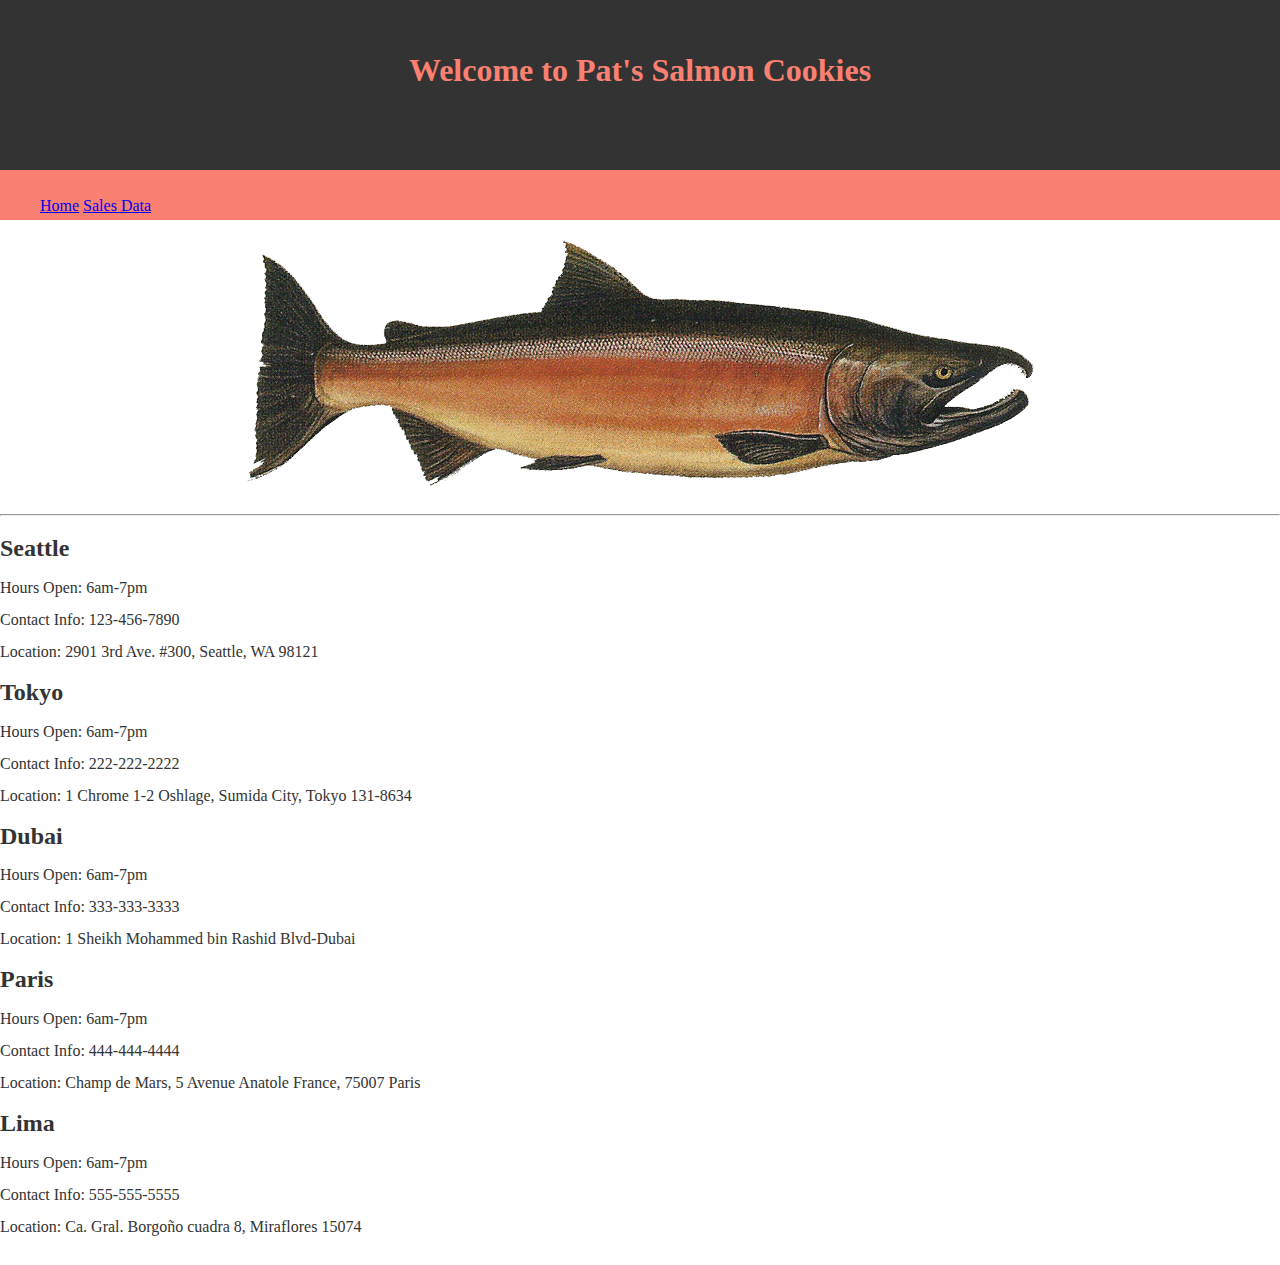
<file: index.html>
<!DOCTYPE html><html>
    <head>
        <title>Welcome to Pat's Salmon Cookies</title>
            <link rel="preconnect" href="https://fonts.googleapis.com">
            <link rel="https://fonts.gstatic.com" crossorigin>
            <link rel="https://fonts.googleapis.com/css2?family=Rightous&display=swap rel"stylesheet>
            <link rel="stylesheet" type="text/css" href="./reset.css">
            <link rel="stylesheet" type="text/css" href="./sales_style.css"> 
    </head>
    <body>
        <header>

        <div class="righteous-regular">
            <h1>Welcome to Pat's Salmon Cookies</h1>
        </div>
        </header>
        
        <div class="salmon-background">
            <nav>
                <ul>
                    <link><a href="./index.html">Home</a>
                    <link><a href="./sales.html">Sales Data</a>
                </div>
                </ul>
            </nav>
        </div>

        <section>
            <div class="image-container">
                <img src="./images/salmon.png" alt="Salmon">
            </div>
            <hr>
        </section>
                
    <h2>Seattle</h2>                   
    <p id="seattle-hours"></p>
    <p id="seattle-contact"></p>
    <p id="seattle-location"></p>

    <h2>Tokyo</h2>
    <p id="tokyo-hours"></p>
    <p id="tokyo-contact"></p>
    <p id="tokyo-location"></p>

    <h2>Dubai</h2>
    <p id="dubai-hours"></p>
    <p id="dubai-contact"></p>
    <p id="dubai-location"></p>

    <h2>Paris</h2>
    <p id="paris-hours"></p>
    <p id="paris-contact"></p>
    <p id="paris-location"></p>
    
    <h2>Lima</h2>
    <p id="lima-hours"></p>
    <p id="lima-contact"></p>
    <p id="lima-location"></p>
    <!-- Other locations -->

    <script src="./locations.js"></script>
    </body>
</html>
</file>
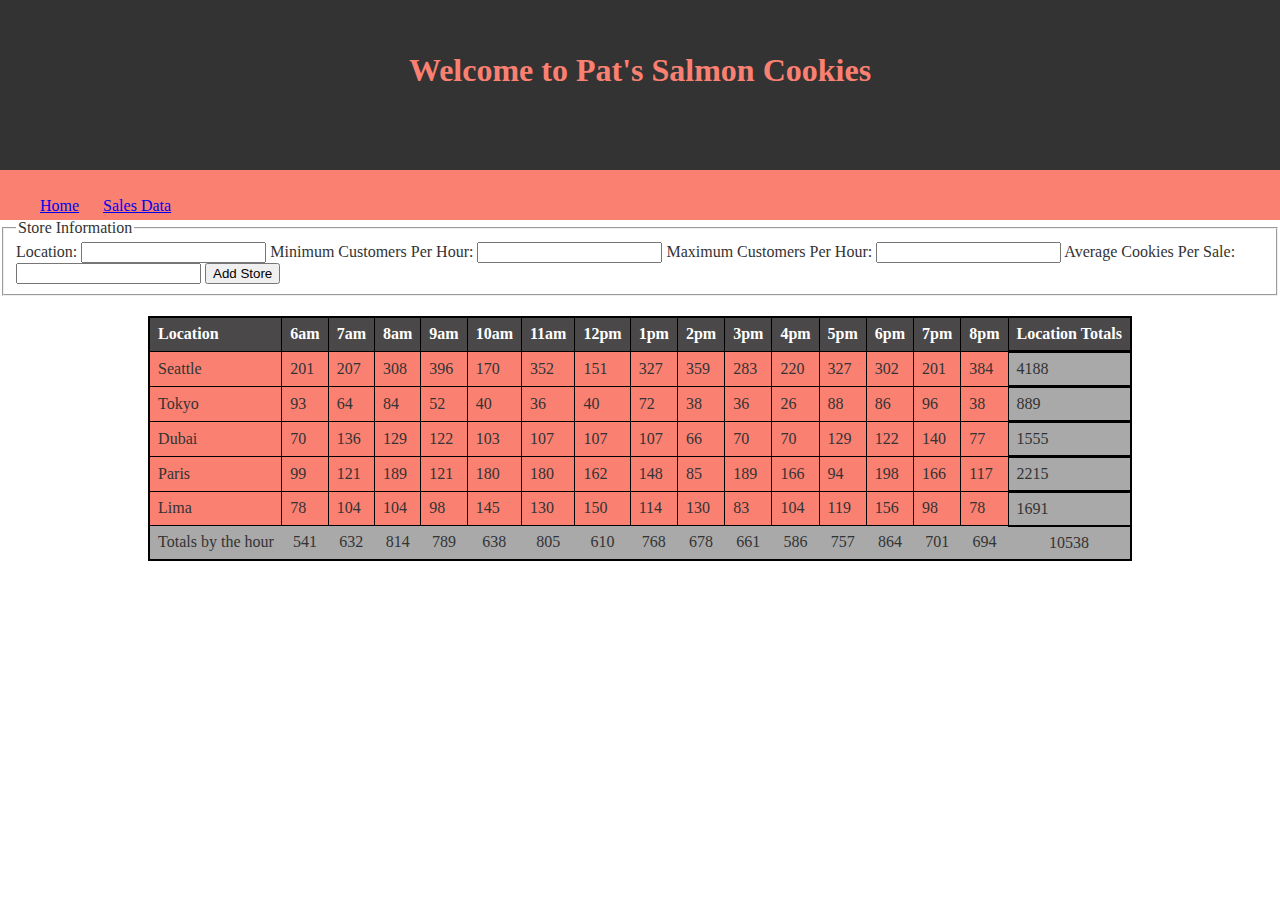
<file: sales.html>
<!DOCTYPE html>
<html lang="en">
<head>
    <meta charset="UTF-8">
    <meta name="viewport" content="width=device-width, initial-scale=1.0">
    <title>Welcome to Pat's Salmon Cookies</title>
    <link rel="preconnect" href="https://fonts.googleapis.com">
    <link rel="stylesheet" type="text/css" href="./reset.css">
    <link rel="stylesheet" type="text/css" href="./sales_style.css"> 
    <link rel="stylesheet" type="text/css" href="./table.css"> 
    <link rel="stylesheet" type="text/css" href="./form.js"> 
</head>
<body>

<header>
    <div class="righteous-regular">
        <h1>Welcome to Pat's Salmon Cookies</h1>
    </div>
</header>

<div class="salmon-background">
    <nav>
        <ul>
            <li><a href="./index.html">Home</a></li>
            <li><a href="./sales.html">Sales Data</a></li>
        </ul>
    </nav>
</div>

<form id="storeForm">
    <fieldset>
        <legend>Store Information</legend>
        <label for="location">Location:</label>
        <input type="text" id="location" name="location">

        <label for="minCustomers">Minimum Customers Per Hour:</label>
        <input type="number" id="minCustomers" name="minCustomers">

        <label for="maxCustomers">Maximum Customers Per Hour:</label>
        <input type="number" id="maxCustomers" name="maxCustomers">

        <label for="avgCookies">Average Cookies Per Sale:</label>
        <input type="number" id="avgCookies" name="avgCookies">

        <button type="button" id="addStore">Add Store</button>
    </fieldset>
</form>

<section>
    <table id="sales">
        <thead id="salesTableHeader"></thead>
        <tbody id="salesTableBody"></tbody>
        <tfoot id="salesTableFooter"></tfoot>
    </table>
</section>

<script src="./app.js"></script>
<script src="./form.js"></script>


</body>
</html>
</file>
<file: sales_style.css>
/* menu_style.css */

body {
    font-family: Georgia, "Times New Roman", Times, serif;
    color: #333;
    background-color: #fff;
    margin: 0;
}

.rightous-regular {
    font-family: "Righteous", sans-serif;
    font-weight: 400;
    font-style: normal;
    text-align: center;
    display: flex; /* Use flexbox */
    align-items: center; /* Align vertically */
}

.rightous-regular h1 {
    font-size: 16pt;
    text-align: center;
    margin: 0; /* Remove margin for h1 */
}

header {
    width: 100%;
    height: 200px;
    background-color:#333;
    color: salmon;
    display: flex; /* Use flexbox */
    justify-content: center; /* Center content horizontally */
    align-items: center; /* Center content vertically */
    margin-top: -30px;
}

.salmon-background {
    background-color: salmon;
    color: black;
    height: 50px;
    margin: 0; /* Remove margin */
    padding: 0; /* Remove padding */
    display: block;
}

nav {
    display: inline-block; /* Make nav inline-block */
    margin-top: 12px; /* Adjust the value as needed */
    
    
}

nav li {
    display: inline-block;
    margin-right: 20px;
}

nav ul li:last-child {
    margin-right: 0; /* Remove margin from the last list item */
}


nav ul li a:hover {
    color: #fff;
}

.image-container img {
    text-align: center;
    display: block;
    margin-left: auto;
    margin-right: auto;
    padding: 20px;
}
</file>
<file: table.css>
/* Apply border-collapse to the table */
#sales {
    margin: 20px auto;
    border-collapse: collapse;
    border: 2px solid black; /* Add border to the whole table */
    flex-grow: calc(80%);
}

/* Style for table header */
#salesTableHeader th {
    border: 1px solid black;
    padding: 8px;
    text-align: left;
    background: #4a4848; /* Header background color */
    color: white;
}

/* Style for table body */
#salesTableBody {
    background-color: salmon; /* Salmon background color for table body */
}

#salesTableBody td {
    border: 1px solid black;
    padding: 8px;
}

/* Merge cells in right column */
#salesTableBody td:last-child {
    background-color: darkgrey; /* Dark grey background color */
    border: 2px solid black; /* Add border */
    border-left: none; /* Remove left border */
    border-top: solid black; /* Remove left border */
}

/* Style for table footer */
#salesTableFooter td {
    padding: 8px;
    text-align: center;
    border: solid #black;
    background-color: darkgrey;
}



/* Style fo
</file>
